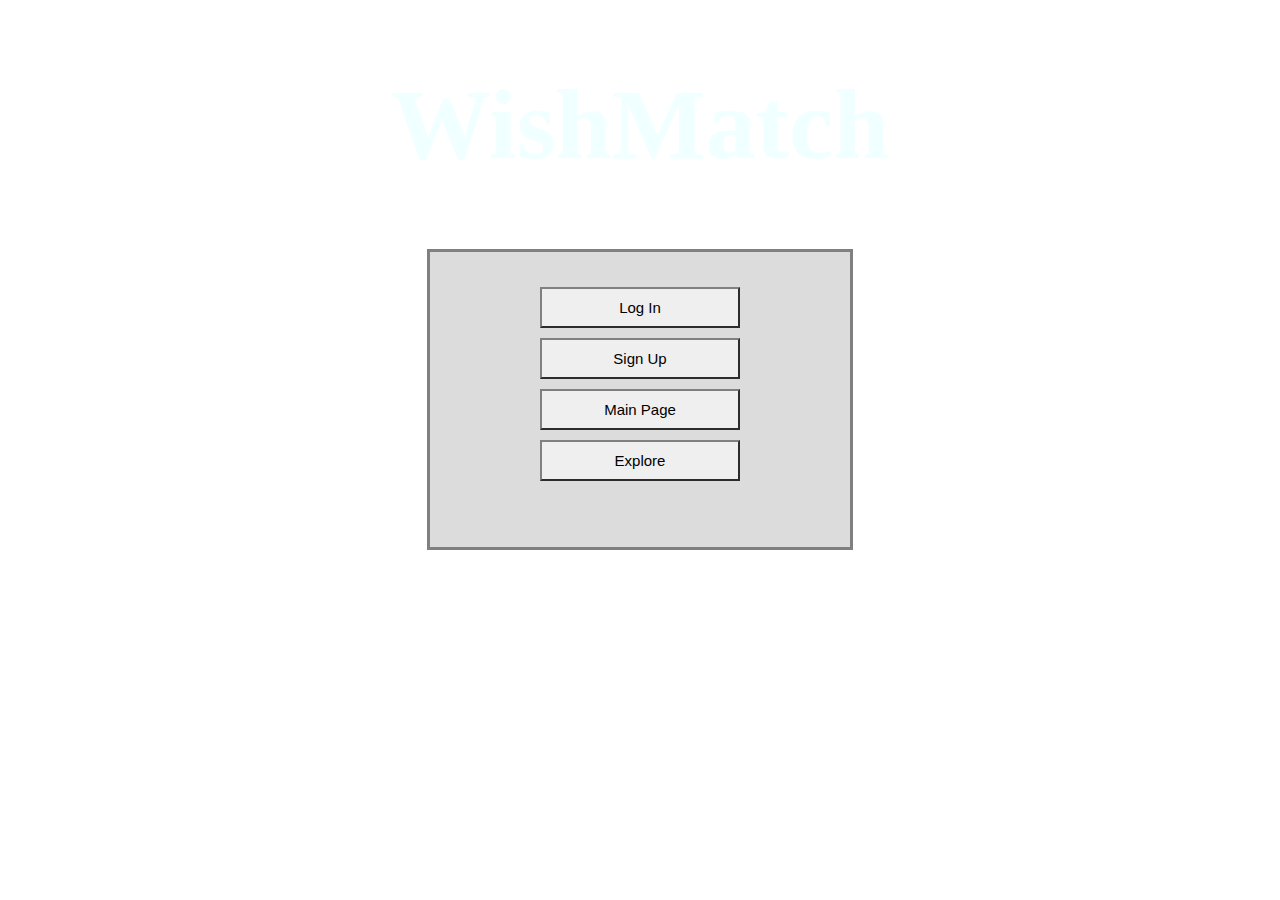
<file: index.html>
<!DOCTYPE html>
<html lang="en">
<head>
    <meta charset="UTF-8">
    <meta http-equiv="X-UA-Compatible" content="IE=edge">
    <meta name="viewport" content="width=device-width, initial-scale=1.0">
    <link rel="stylesheet" href="main.css">
    <title>WishMatch</title>

    
      
      
  
</head>


<style>

  main{
    background-color: gainsboro;
    margin: auto;
   width: 50%;
  border: 3px solid grey;
  padding-left: 10px;
  padding-bottom: 10px;
  padding-right: 10px;
  height: 250px;
  width:400px;
  text-align: center;
  padding-top: 35px;
}

button {

    border-color: grey;
    padding: 10px 10px;
    text-align: center;
    font-size: 15px;
    margin: 0 auto 10px;
    cursor: pointer;
    width:200px;
}



</style>
<body>

    <h1 id="logo">WishMatch</h1>
    
        
        

        <main>

            <button onclick="window.location.href='login.html'" class="skip">Log In</button><br>
            <button onclick="window.location.href='signup.html'" class="skip">Sign Up</button><br>
            <button onclick="window.location.href='index.html'" class="skip">Main Page</button><br>

           
          
            <button onclick="window.location.href='explore.html'" class="skip">Explore</button><br>
            
            <section class = "result">

            </section>
        </main>
</body>

</html>
</file>
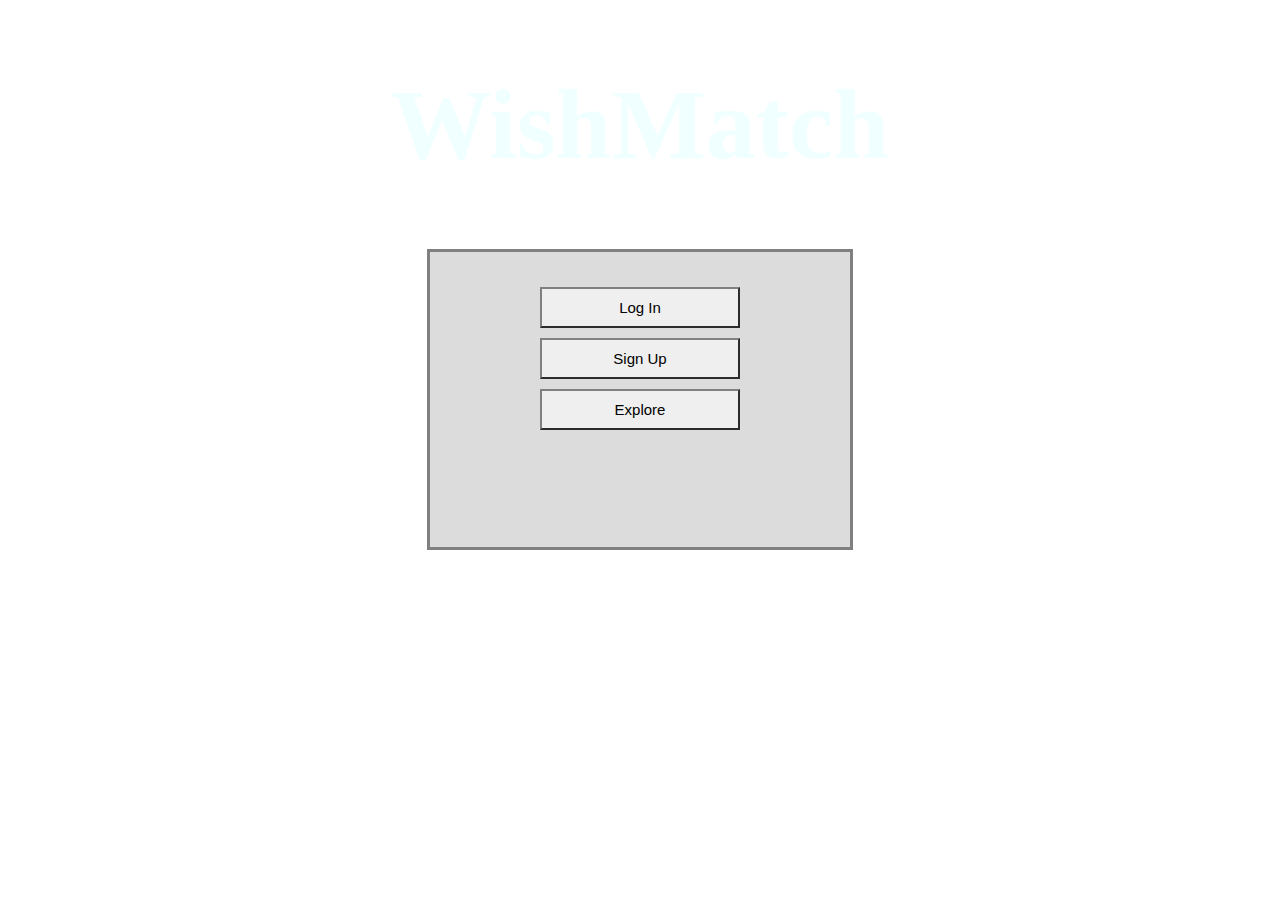
<file: public/index.html>
<!DOCTYPE html>
<html lang="en">
<head>
    <meta charset="UTF-8">
    <meta http-equiv="X-UA-Compatible" content="IE=edge">
    <meta name="viewport" content="width=device-width, initial-scale=1.0">
    <link rel="stylesheet" href="main.css">
    <title>WishMatch</title>

    
      
      
  
</head>


<style>

  main{
    background-color: gainsboro;
    margin: auto;
   width: 50%;
  border: 3px solid grey;
  padding-left: 10px;
  padding-bottom: 10px;
  padding-right: 10px;
  height: 250px;
  width:400px;
  text-align: center;
  padding-top: 35px;
}

button {

    border-color: grey;
    padding: 10px 10px;
    text-align: center;
    font-size: 15px;
    margin: 0 auto 10px;
    cursor: pointer;
    width:200px;
}



</style>
<body>

    <h1 id="logo">WishMatch</h1>
    
        
        

        <main>

            <button onclick="window.location.href='login.html'" class="skip">Log In</button><br>
            <button onclick="window.location.href='signup.html'" class="skip">Sign Up</button><br>
            <button onclick="window.location.href='explore.html'" class="skip">Explore</button><br>
            
        </main>
</body>

</html>
</file>
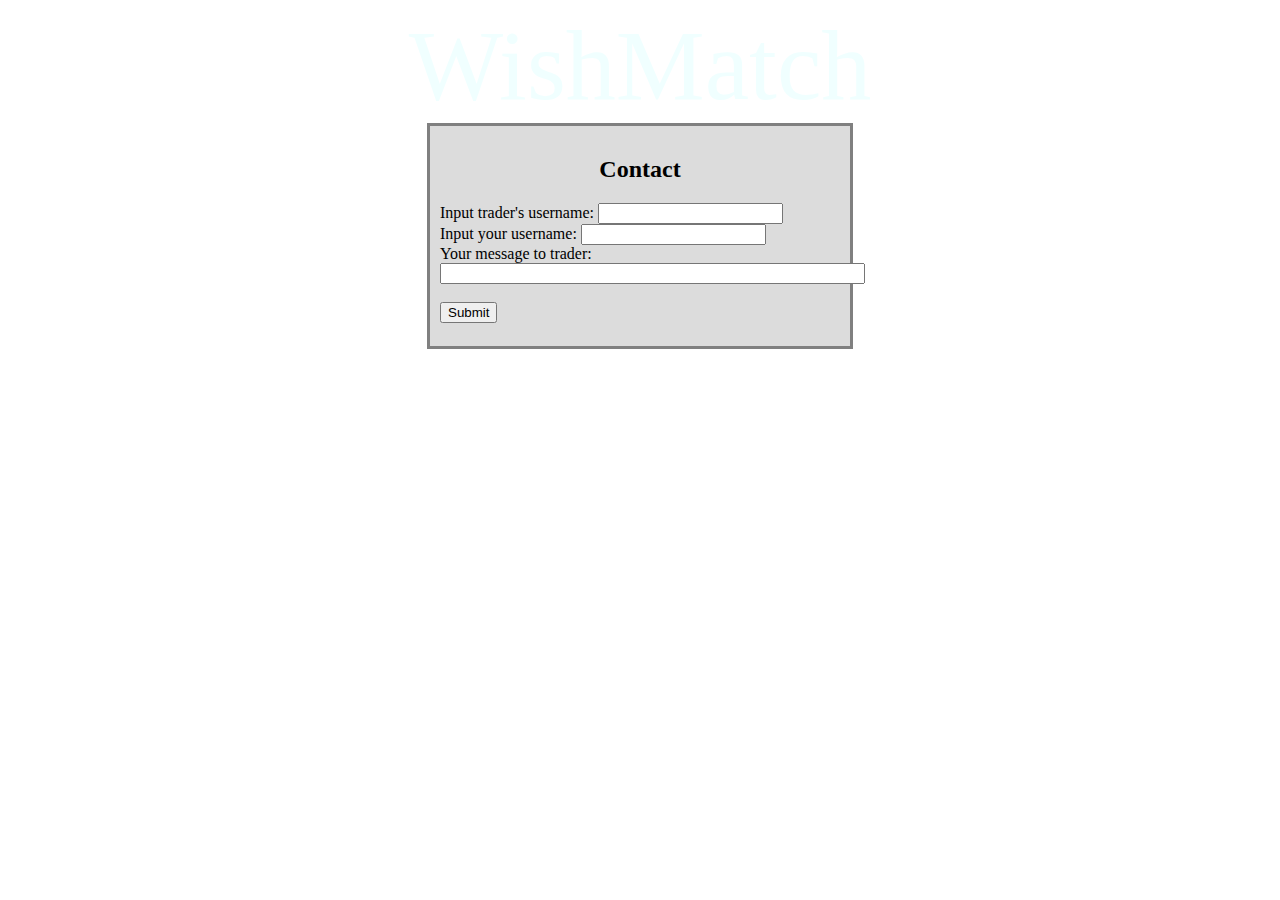
<file: contact.html>
<!DOCTYPE html>
<html lang="en">
<head>
    <meta charset="UTF-8">
    <meta name="viewport" content="width=device-width, initial-scale=1.0">
    <title>Contact</title>
    <link rel="stylesheet" href="main.css">
</head>

<style>


#contact{

    background-color: gainsboro;
    margin: auto;
   width: 50%;
  border: 3px solid grey;
  padding: 10px;
  height: 200px;
  width:400px
}

</style>
<body>

    <div id="logo"> WishMatch</div>

    <div id="contact"> 
    <header>
        <h2>Contact</h2>
    </header>
    <main>
        <form id = "message">

            <label for = "uname" > Input trader's username: </label>
            <input type = "text" id = "uname" name = "uname"><br>
            <label for = "yname" > Input your username: </label>
            <input type = "text" id = "yname" name = "yname"><br>
            <label for="message">Your message to trader:</label><br>
           <input type="text" id="message" name="message" maxlenght="1000" size="50"><br><br>
        
            <button type="submit">Submit</button>
        </form>
    </main>

    </div>
</body>
    <!-- <script src = "FirebaseConfig.js"></script>
    <script type = "module">
        import { collection, addDoc } from "firebase/firestore";
        const form = document.querySelector('#message');
        const db = getFirestore(firebaseApp);

        form.addEventListener('submit', (e) => {
        e.preventdefault();
        await addDoc(collection(db, "message", `${form.uname.value}`), {
          sender: form.yname.value,
          message: form.message.value 
        });
    });
    form.yname.value = '';
    form.message.value = '';
    form.uname.value = '';

        
    </script> -->
</html>
</file>
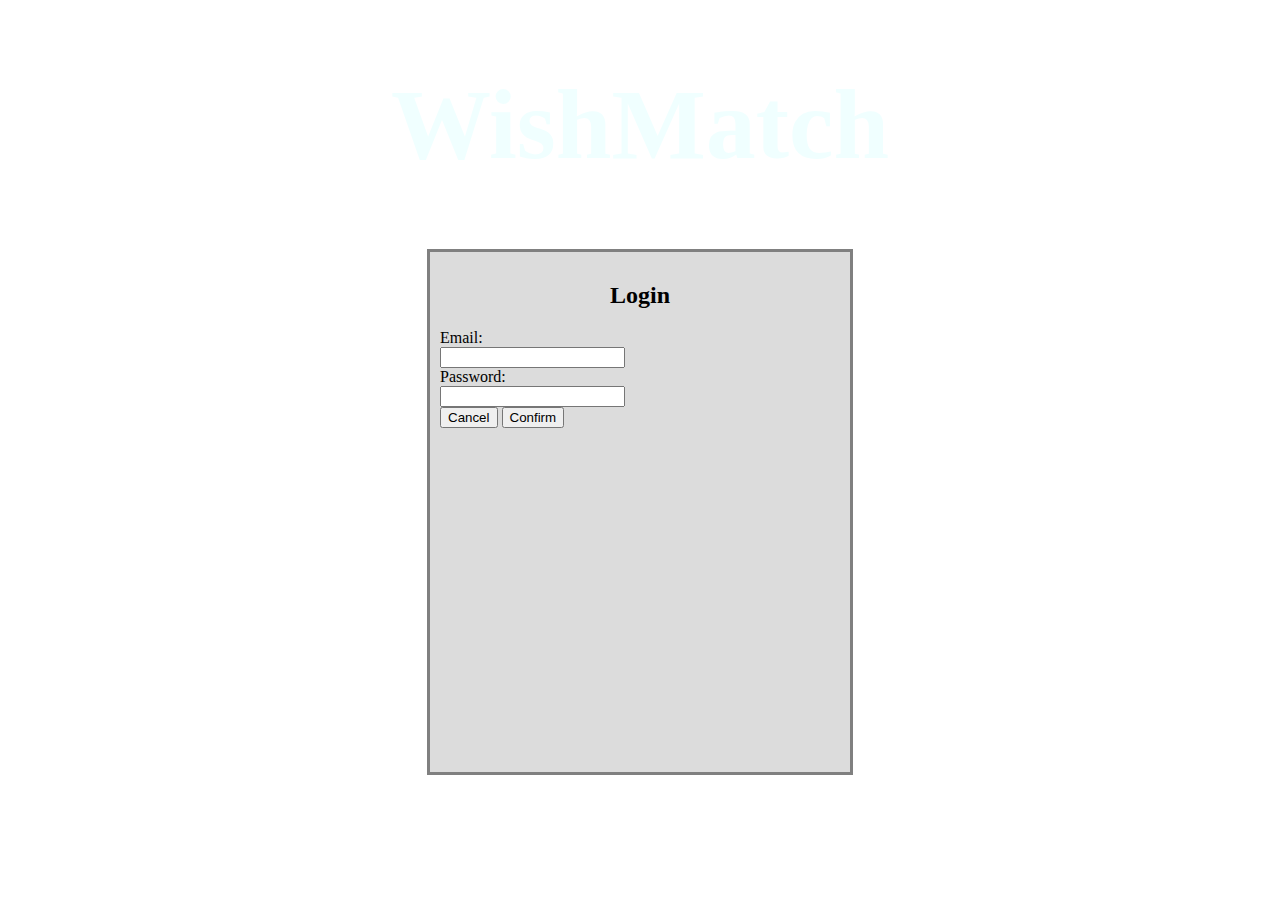
<file: login.html>
<!DOCTYPE html>
<html lang="en">
<head>
    <meta charset="UTF-8">
    <meta http-equiv="X-UA-Compatible" content="IE=edge">
    <meta name="viewport" content="width=device-width, initial-scale=1.0">
    <title>Login</title>
    <link rel="stylesheet" href="main.css">

</head>

    <style>
    
main{
    background-color: gainsboro;
    margin: auto;
   width: 50%;
  border: 3px solid grey;
  padding: 10px;
  height: 500px;
  width:400px
}


</style>
<body>

    <h1 id="logo">WishMatch</h1>
    <main>
        <h2>Login</h2>
        <form id="login">
            <label for="email">Email:</label><br>
            <input type="text" id="email" name="email"><br>

            <label for="password">Password:</label><br>
            <input type="password" id="password" name="password"><br>

            
            <button type="button" onclick="window.location.href='index.html'">Cancel</button>

            
            <input type="submit" onclick="window.location.href='Profile.html'" value = "Confirm">
        </form>
    </main>
</body>
    <script src = "FirebaseConfig.js"></script>
    <script type = "module">
      import { getAuth, signInWithEmailAndPassword } from "firebase/auth";
    

const auth = getAuth(firebaseApp);

const form = document.getElementById("login");
form.addEventListener('submit',verifyAuth )


async function verifyAuth () {

  signInWithEmailAndPassword(auth, form.email.value, form.password.value)

    
}
export const email = form.email.value;
</script>

</html>
</file>
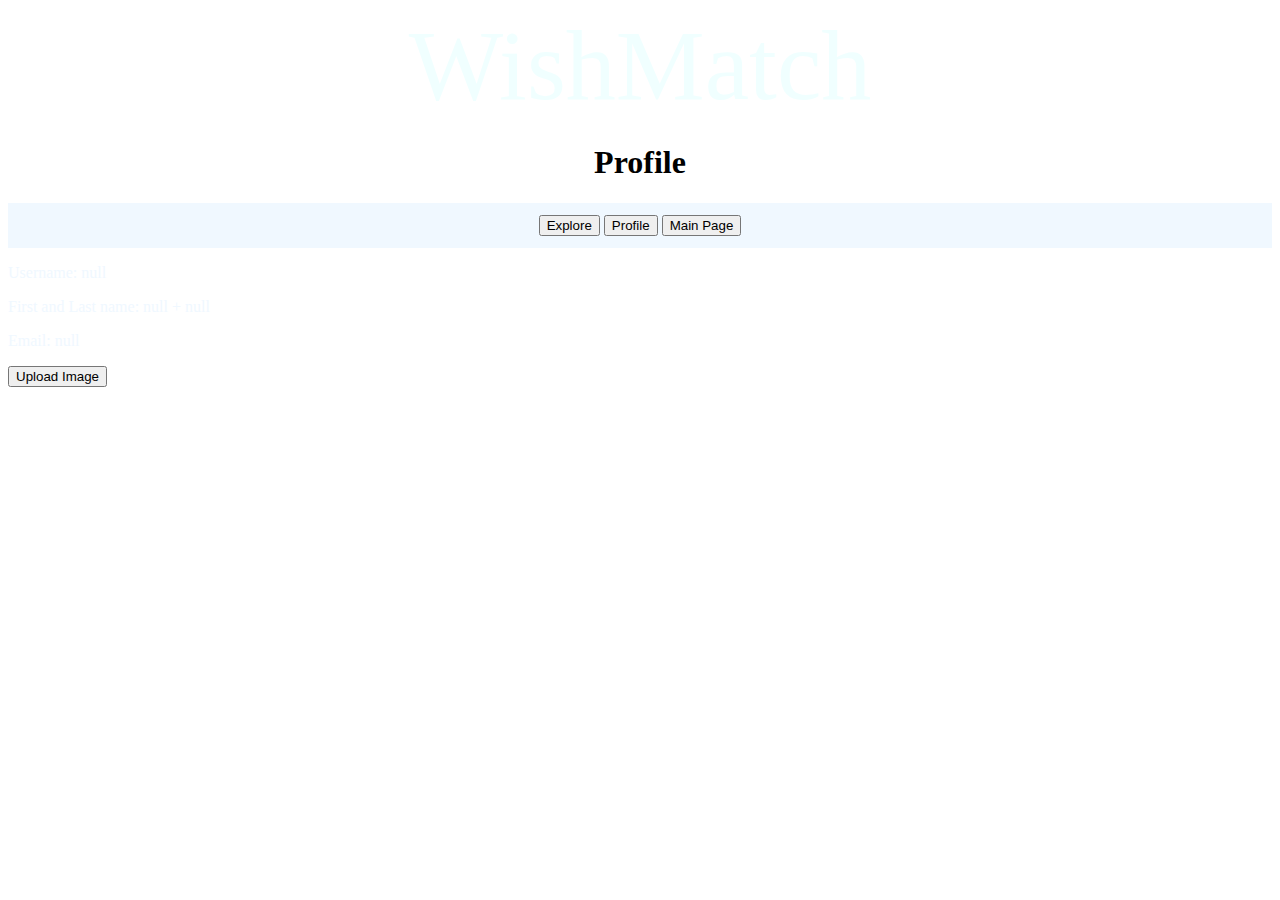
<file: Profile.html>
<!DOCTYPE html>
<html lang="en">
<head>
    <meta charset="UTF-8">
    <meta name="viewport" content="width=device-width, initial-scale=1.0">
    <title>Profi</title>
    <link rel="stylesheet" href="main.css">
</head>

<style>
header{
    padding-bottom: 100px;
}

#post {
    margin-right: 1250px;
    padding-top: 15px;
    color: aliceblue;

}
p{
    color: aliceblue;
}

#imageContainer{
    padding:10px;
}
h1{
    text-align: center;
}

#links{
    background-color: aliceblue;
    text-align: center;
    padding-top: 12px;
    padding-bottom: 12px;
}
</style>

<body>
    <div id="logo">
        WishMatch
    </div>

    <header>
        <h1>Profile</h1>
        <div id="links"> 
    <input type="submit" onclick="window.location.href='explo.html'" value = "Explore">
    <input type="submit" onclick="window.location.href='Profile.html'" value = "Profile">
    <input type="submit" onclick="window.location.href='index.html'" value = "Main Page">
</div>
        <div id = "cred">
        
        </div>

        <div>
            <input type="file" accept="image/*" name="image" id="file" onchange="loadFile(event)" style="display: none;">
            <button><label for="file" style="cursor: pointer;">Upload Image</label></button>
            <div id="imageContainer"></div>
        </div>
    </header>
<main>
    <!-- <div id = "messageBox">

    </div> -->
</main>
    <script>
        var loadFile = function(event) {
            var imageContainer = document.getElementById('imageContainer');
            
            var image = document.createElement('img');
            image.width = 200;
            image.height = 200;
            image.src = URL.createObjectURL(event.target.files[0]);
            
            imageContainer.appendChild(image);
        };
    </script>
    <script src = "FirebaseConfig.js"></script>
    <script type = "module">
        /* import { email } from './login.html';
        const db = getFirestore(firebaseApp);
        import { doc, getDoc, getDocs, collection } from "firebase/firestore";

            const docRef = doc(db, "profile", `${email}` );
            const docSnap = await getDoc(docRef); */
        
            
            function renderProfile () {

                let html = ' ';
            let result = document.querySelector(`#cred`);

            html += `
                <p>Username: ${sessionStorage.getItem("uname")}</p>
                <p>First and Last name: ${sessionStorage.getItem("fname")} + ${sessionStorage.getItem("lname")}</p>
                <p>Email: ${sessionStorage.getItem("email")}</p>
                `
            result.innerHTML = html;
            }
            renderProfile ();
            /* let html = ' ';
            let result = document.querySelector(`#cred`);

            html += `
                <p>Username: ${docSnap.data().uname}</p>
                <p>First and Last name: ${docSnap.data().fname} + ${docSnap.data().lname}</p>
                <p>Email: ${email}</p>
                `
            result.innerHTML = html; */

        /* async function getMessage () {
            
            const messageRef = collection (db, "message", `${docSnap.data().uname}` );
            const q = await getDocs (messageRef);
            const message = [];
            querySnapshot.forEach((doc) => {
                message.push(doc.data());
            });
            renderMessage (message);
        }

        async function renderMessage (message) {

            let messageBox = document.querySelector("#messageBox")
            let html = ' ';
            for (let msg of message) {
                html += `
                <div class = "mBox">
                <p>Sender: ${message.sender}</p>
                <p>Message: ${message.message}</p>
                <input type="submit" onclick="window.location.href='contact.html'" value = "Contact">
                </div>
                `;
            }
            messageBox.innerHTML = html;
        }
        getMessage(); */

    </script>
</body>
</html>
</file>
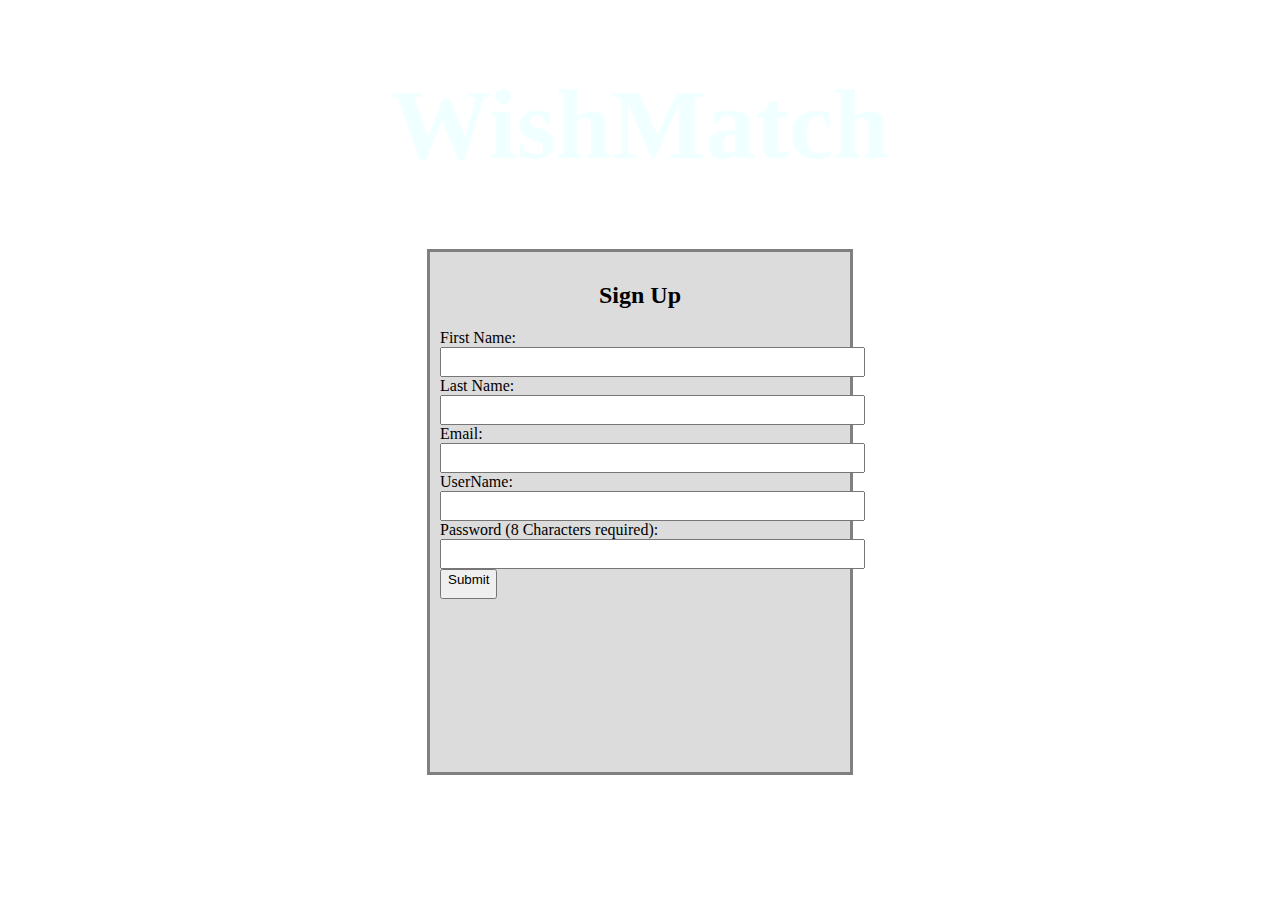
<file: signup.html>
<!DOCTYPE html>
<html lang="en">
<head>
    <meta charset="UTF-8">
    <meta http-equiv="X-UA-Compatible" content="IE=edge">
    <meta name="viewport" content="width=device-width, initial-scale=1.0">
    <link rel="stylesheet" href="main.css">
    <title>Sign Up</title>
</head>

<style>
    

main{
    background-color: gainsboro;
    margin: auto;
   width: 50%;
  border: 3px solid grey;
  padding: 10px;
  height: 500px;
  width:400px
}

input{
    padding-bottom: 10px;
}

</style>
<body>

    <h1 id="logo">WishMatch</h1>
    <main>
        <h2>Sign Up</h2>
        <form id = "signup">
            <label for = "fname">First Name: </label><br>
            <input type="text" id="fname" name="fname" size="50"><br>

            <label for = "lname">Last Name: </label><br>
            <input type="text" id="lname" name="lname" size="50"><br>

            <label for = "email">Email: </label><br>
            <input type="text" id="email" name="email" size="50"><br>

            <label for = "uname">UserName: </label><br>
            <input type="text" id="uname" name="uname" size="50"><br>

            <label for = "password">Password (8 Characters required): </label><br>
            <input type="password" id="password" name="password" minlength="8" size="50" required><br>

            <input type="submit" onclick="window.location.href='login.html'" value = "Submit">
   </form>
    </main>
</body>
<script src = "FirebaseConfig.js"></script>
<script>
import { doc, setDoc } from "firebase/firestore";
const db = getFirestore(firebaseApp);
const form = document.querySelector('#signup');

const auth = getAuth(firebaseApp);
createUserWithEmailAndPassword(auth, form.email.value, form.password.value)
  .then((userCredential) => {
    // Signed up 
    const user = userCredential.user;
    // ...
  })
  .catch((error) => {
    const errorCode = error.code;
    const errorMessage = error.message;
    // ..
  });


    form.addEventListener('submit', (e) => {
        e.preventdefault();
        await setDoc(doc(db, "profile", `${form.email.value}`), {
          fname: form.fname.value,
          lname: form.lname.value,
          email: form.email.value,
          uname: form.uname.value   
        });
    });
    form.fname.value = '';
    form.lname.value = '';
    form.email.value = '';
    form.uname.value = '';
</script>   

</html>
</file>
<file: main.css>
body{
  background-image: url('https://img.freepik.com/free-vector/set-basic-doodle-arrows_78370-1785.jpg');
    background-size: cover;
}

h2 {text-align: center;}

#logo{
    font-family: Brush Script MT;
    text-align: center;
    color: azure;
    font-size: 100px;
}
</file>
<file: public/main.css>
body{
  background-image: url('https://img.freepik.com/free-vector/set-basic-doodle-arrows_78370-1785.jpg');
    background-size: cover;
}

h2 {text-align: center;}

#logo{
    font-family: Brush Script MT;
    text-align: center;
    color: azure;
    font-size: 100px;
}
</file>
